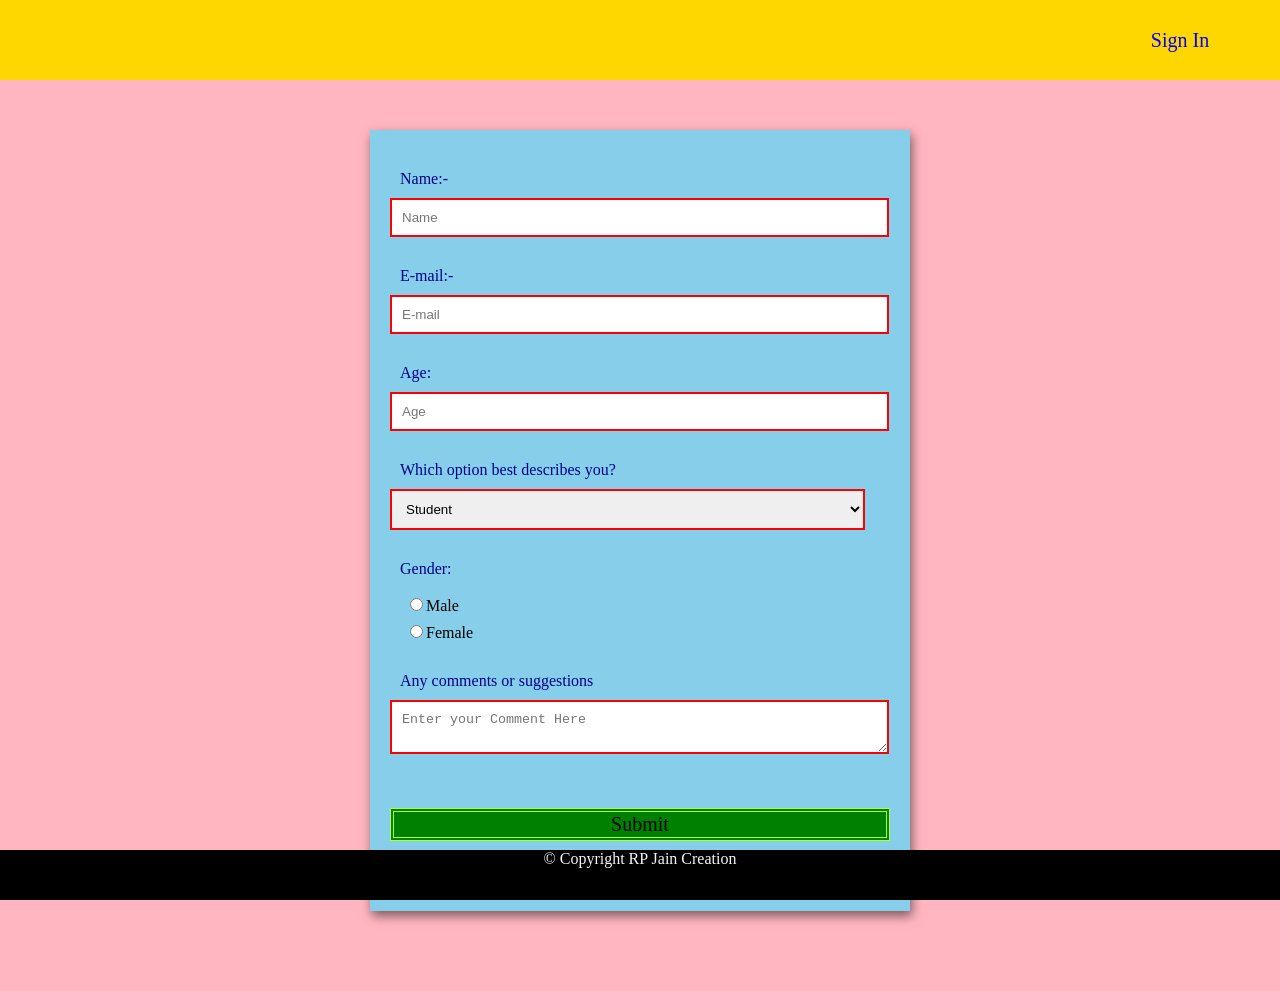
<file: form.html>
<!DOCTYPE html>
<html>
<head>
	<meta charset="utf-8">
	<meta name="viewport" content="width=device-width, initial-scale=1">
	<title>Form</title>
	<link rel="stylesheet" type="text/css" href="form.css">
</head>
<body>
	<div class="nav">
		<div class="nav_box">
		  <a href="form.html">Sign In</a>
		</div>
	  </div>
	<form action="form.php" method="get">
		<div class="form-control">
		<label for="name">Name:-</label>
		<input type="text" name="name" placeholder="Name">
	</div>
	
	<div class="form-control">
		<label for="email">E-mail:-</label>
		<input type="email" name="email" placeholder="E-mail">
	</div>
	<div class="form-control">
		<label for="age">Age:</label>
		<input type="number" name="age" placeholder="Age">
	</div>
	<div class="form-control">
		<label for="role">Which option best describes you?</label>
		<select name="role">
			<option value="student">Student</option>
			<option value="intern">Intern</option>
			<option value="professional">Professional</option>
			<option value="other">Other</option>
		</select>
	</div>
		<div class="form-control">
			<label for="radio">
				Gender:
			</label>
			<input type="radio" name="male">Male</input><br>
			<input type="radio" name="female">Female</input><br>
		</div>
		<div class="form-control">
			<label for="comment">Any comments or suggestions</label>
			<textarea name="comment" placeholder="Enter your Comment Here"></textarea>
		</div>
		<div class="form-control">
			<button type="submit" value="Submit">Submit</button>
		</div>
	</form>
	<footer class="footer">
		&copy Copyright RP Jain Creation<br>
	</footer>
</body>
</html>
</file>
<file: form.css>
body {
  background-color: lightpink;
  font-family: Verdana;
  text-align: center;
  margin: 0px;
}
.nav {
  height: 80px;
  width: 100%;
  background-color: gold;
  display: flex;
  justify-content: end;
  text-align: center;
}
.nav_box {
  height: 80px;
  width: 100px;
  margin-right: 50px;
}
.nav_box:hover {
  background-color: goldenrod;
}
a {
  height: 80px;
  width: 100px;
  font-size: 20px;
  display: flex;
  justify-content: center;
  align-items: center;
  text-decoration: none;
  color: blue;
}

form {
  background-color: skyblue;
  max-width: 500px;
  margin: 50px auto;
  padding: 30px 20px;
  box-shadow: 2px 5px 10px rgba(0, 0, 0, 0.5);
  margin-bottom: 80px;
}
.form-control {
  text-align: left;
  margin-bottom: 30px;
}
label {
  margin: 10px;
  display: block;
  color: darkblue;
}
input,
textarea,
select {
  border: 2px solid red;
  padding: 10px;
  width: 95%;
}
input[type="radio"],
input[type="checkbox"] {
  display: inline-block;
  width: auto;
  margin-left: 20px;
  margin-top: 10px;
}
button {
  background-color: green;
  border: 4px double greenyellow;
  font-family: inherit;
  font-size: 20px;
  display: block;
  width: 100%;
  margin-top: 50px;
  margin-bottom: 40px;
}
.footer {
  background-color: black;
  height: 50px;
  bottom: 0px;
  width: 100%;
  position: fixed;
  left: 0px;
  right: 0px;
  text-align: center;
  color: whitesmoke;
}
</file>
